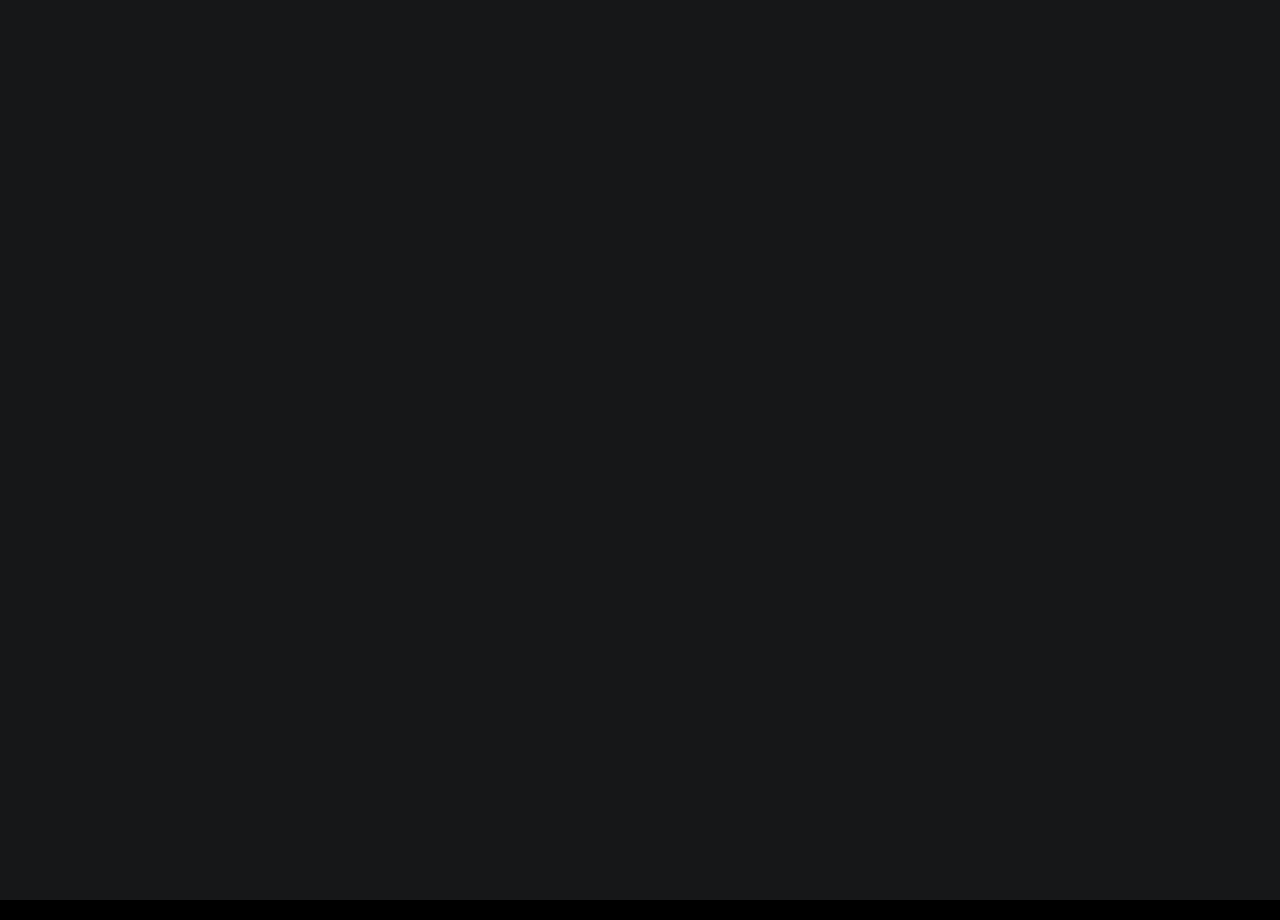
<file: contact/index.html>
<!DOCTYPE html>
<html lang="en">
  <head>
    <meta charset="utf-8" />
    <meta content="width=device-width, initial-scale=1.0" name="viewport" />

    <title>Contact US - IETE-TCET</title>
    <meta content="Reach out to IETE-TCET for any queries or their support, or collaboration." name="description" />
    <meta content="IETE-TCET's Contact" name="IETE-TCET-Contact" />

    <!-- Favicons -->
    <link href="./../assets/img/iete-logo.jpeg" rel="icon" />
    <link href="./../assets/img/apple-touch-icon.png" rel="apple-touch-icon" />

    <!-- Google Fonts -->
    <link rel="preconnect" href="https://fonts.googleapis.com" />
    <link rel="preconnect" href="https://fonts.gstatic.com" crossorigin />
    <link
      href="https://fonts.googleapis.com/css2?family=Open+Sans:ital,wght@0,300;0,400;0,500;0,600;0,700;1,300;1,400;1,600;1,700&family=Inter:ital,wght@0,300;0,400;0,500;0,600;0,700;1,300;1,400;1,500;1,600;1,700&family=Cardo:ital,wght@0,400;0,700;1,400&display=swap"
      rel="stylesheet"
    />

    <!-- Vendor CSS Files -->
    <link
      href="./../assets/vendor/bootstrap/css/bootstrap.min.css"
      rel="stylesheet"
    />
    <link
      href="./../assets/vendor/bootstrap-icons/bootstrap-icons.css"
      rel="stylesheet"
    />
    <link href="./../assets/vendor/swiper/swiper-bundle.min.css" rel="stylesheet" />
    <link
      href="./../assets/vendor/glightbox/css/glightbox.min.css"
      rel="stylesheet"
    />
    <link href="./../assets/vendor/aos/aos.css" rel="stylesheet" />

    <!-- Template Main CSS File -->
    <link href="./../assets/css/main.css" rel="stylesheet" />
  </head>

  <body>
    <!-- ======= Header ======= -->
    <header
      id="header"
      class="header d-flex align-items-center fixed-top bg-white"
      style="padding: 0; height: 5rem"
    >
      <div
        class="container-fluid d-flex align-items-center justify-content-between"
      >
        <a
          href="../index.html"
          class="logo d-flex align-items-center me-auto me-lg-0 height: 20rem;"
        >
          <img
            src="././../assets/img/logo.png "
            style="margin-left: 2rem; max-height: 60px"
            alt="logo"
          />
        </a>

        <nav id="navbar" class="navbar">
          <ul>
            <li><a href="../index.html" class="active text-dark">Home</a></li>
            <li><a href="./../about/" class="text-dark">About</a></li>
            <li><a href="./../event/" class="text-dark">Event</a></li> 
            <li><a href="./../gallery/" class="text-dark">Gallery</a></li>
            <li><a href="./../contact/" class="text-dark">Contact</a></li>
          </ul>
        </nav>

        <div class="header-social-links">
        
          <a href="https://instagram.com/iete_tcet?igshid=YmMyMTA2M2Y=" class="instagram text-dark"><i class="bi bi-instagram"></i></a>
     
        </div>
        <i class="mobile-nav-toggle mobile-nav-show bi bi-list"></i>
        <i class="mobile-nav-toggle mobile-nav-hide d-none bi bi-x"></i>
      </div>
    </header>
    <!-- End Header -->

    <main id="main" data-aos="fade" data-aos-delay="1500">
      <!-- ======= End Page Header ======= -->
      <div class="page-header d-flex align-items-center">
        <div class="container position-relative">
          <div class="row d-flex justify-content-center">
            <div class="col-lg-6 text-center">
              <h2>Contact</h2>
              <h5>Want to tell us something?</h5>
              <h5>PLEASE CONTACT US!</h5>
            </div>
          </div>
        </div>
      </div>
      <!-- End Page Header -->

      <!-- ======= Contact Section ======= -->
      <section id="contact" class="contact">
        <div class="container">
          <div class="row gy-4 justify-content-center">
            <div class="col-lg-3">
              <div class="info-item d-flex">
                <i class="bi bi-geo-alt flex-shrink-0"></i>
                <div>
                  <h4>Location:</h4>
                  <p>
                    A-Block, Thakur Educational Campus, Shyamnarayan Thakur
                    Marg, Thakur Village, Kandivali East, Mumbai, Maharashtra -
                    400101
                  </p>
                </div>
              </div>
            </div>
            <!-- End Info Item -->

            <div class="col-lg-3">
              <div class="info-item d-flex">
                <i class="bi bi-envelope flex-shrink-0"></i>
                <div>
                  <h4>Email:</h4>
                  <p>iete@tcetmumbai.in</p>
                </div>
              </div>
            </div>
            <!-- End Info Item -->

            <div class="col-lg-3">
              <div class="info-item d-flex">
                <i class="bi bi-phone flex-shrink-0"></i>
                <div>
                  <h4>Call:</h4>
                  <p>+91 7028366774</p>
                </div>
              </div>
            </div>
            <!-- End Info Item -->
          </div>

          <div class="row justify-content-center mt-4">
            <div class="col-lg-9">
              <!-- <form
                action="forms/contact.php"
                method="post"
                role="form"
                class="php-email-form"
              > -->
              <form action="https://formspree.io/f/xrgvrpwv" class="php-email-form" method="post">
                <div class="row">
                  <div class="col-md-6 form-group">
                    <input
                      type="text"
                      name="name"
                      class="form-control"
                      id="name"
                      placeholder="Your Name"
                      required
                    />
                  </div>
                  <div class="col-md-6 form-group mt-3 mt-md-0">
                    <input
                      type="email"
                      class="form-control"
                      name="email"
                      id="email"
                      placeholder="Your Email"
                      required
                    />
                  </div>
                </div>
                <div class="form-group mt-3">
                  <input
                    type="text"
                    class="form-control"
                    name="subject"
                    id="subject"
                    placeholder="Subject"
                    required
                  />
                </div>
                <div class="form-group mt-3">
                  <textarea
                    class="form-control"
                    name="message"
                    rows="5"
                    placeholder="Message"
                    required
                  ></textarea>
                </div>
                <div class="my-3">
                  <div class="loading">Loading</div>
                  <div class="error-message"></div>
                  <div class="sent-message">
                    Your message has been sent. Thank you!
                  </div>
                </div>
                <div class="text-center">
                  <button type="submit">Send Message</button>
                </div>
              </form>
            </div>
            <!-- End Contact Form -->
          </div>
        </div>
      </section>
      <!-- End Contact Section -->
    </main>
    <!-- End #main -->

      <!-- ======= Footer ======= -->
  <footer id="footer" class="footer">
    <div class="container">
      <div class="copyright">
        &copy; Copyright <strong><span>IETE TCET</span></strong>. All Rights Reserved
      </div>
    </div>
  </footer><!-- End Footer -->

    <a
      href="#"
      class="scroll-top d-flex align-items-center justify-content-center"
      ><i class="bi bi-arrow-up-short"></i
    ></a>

    <div id="preloader">
      <div class="line"></div>
    </div>

    <!-- Vendor JS Files -->
    <script src="./../assets/vendor/bootstrap/js/bootstrap.bundle.min.js"></script>
    <script src="./../assets/vendor/swiper/swiper-bundle.min.js"></script>
    <script src="./../assets/vendor/glightbox/js/glightbox.min.js"></script>
    <script src="./../assets/vendor/aos/aos.js"></script>
    <script src="./../assets/vendor/php-email-form/validate.js"></script>

    <!-- Template Main JS File -->
    <script src="./../assets/js/main.js"></script>
  </body>
</html>
</file>
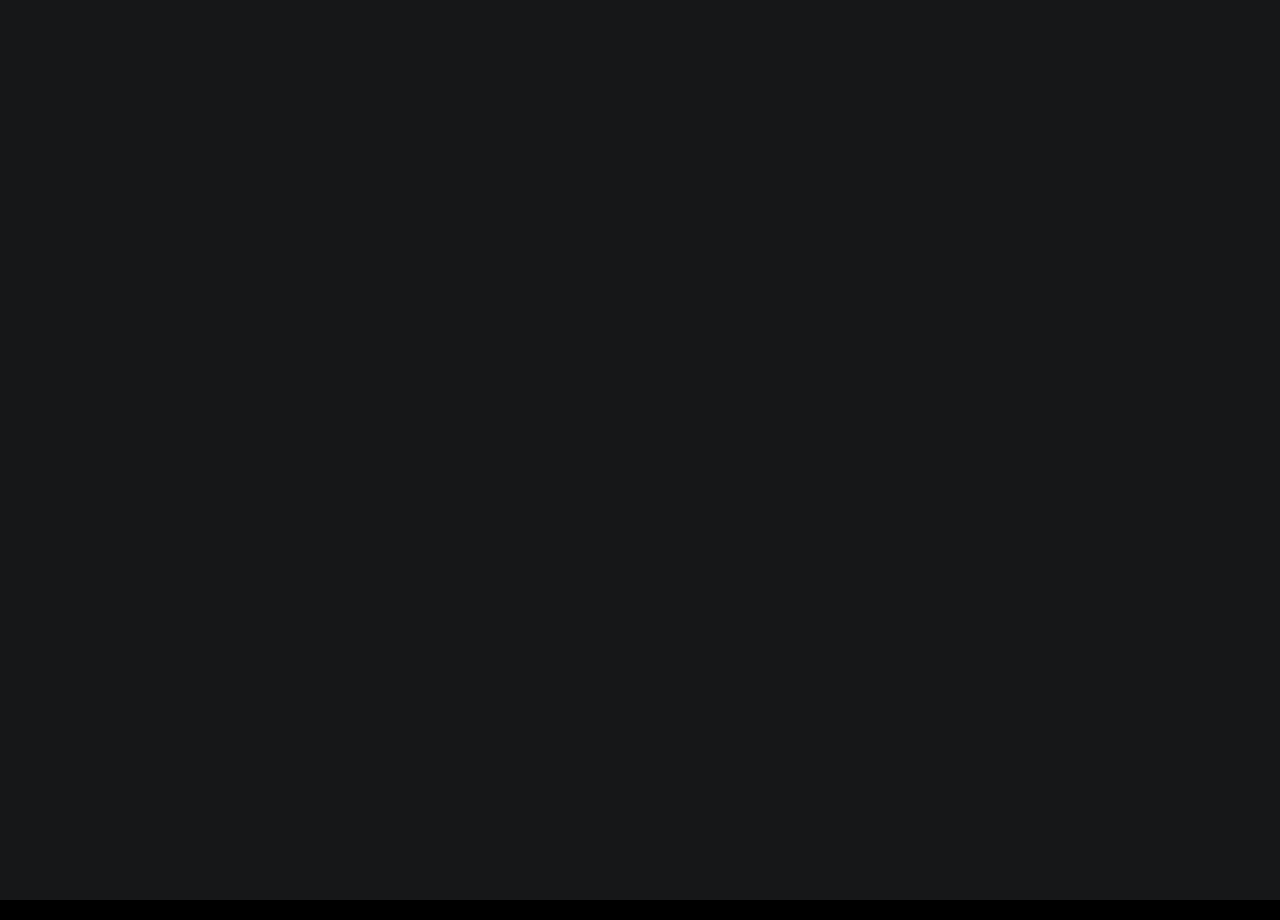
<file: contact.html>
<!DOCTYPE html>
<html lang="en">
  <head>
    <meta charset="utf-8" />
    <meta content="width=device-width, initial-scale=1.0" name="viewport" />

    <title>IETE</title>
    <meta content="" name="description" />
    <meta content="" name="keywords" />

    <!-- Favicons -->
    <link href="./assets/img/iete-logo.jpeg" rel="icon" />
    <link href="assets/img/apple-touch-icon.png" rel="apple-touch-icon" />

    <!-- Google Fonts -->
    <link rel="preconnect" href="https://fonts.googleapis.com" />
    <link rel="preconnect" href="https://fonts.gstatic.com" crossorigin />
    <link
      href="https://fonts.googleapis.com/css2?family=Open+Sans:ital,wght@0,300;0,400;0,500;0,600;0,700;1,300;1,400;1,600;1,700&family=Inter:ital,wght@0,300;0,400;0,500;0,600;0,700;1,300;1,400;1,500;1,600;1,700&family=Cardo:ital,wght@0,400;0,700;1,400&display=swap"
      rel="stylesheet"
    />

    <!-- Vendor CSS Files -->
    <link
      href="assets/vendor/bootstrap/css/bootstrap.min.css"
      rel="stylesheet"
    />
    <link
      href="assets/vendor/bootstrap-icons/bootstrap-icons.css"
      rel="stylesheet"
    />
    <link href="assets/vendor/swiper/swiper-bundle.min.css" rel="stylesheet" />
    <link
      href="assets/vendor/glightbox/css/glightbox.min.css"
      rel="stylesheet"
    />
    <link href="assets/vendor/aos/aos.css" rel="stylesheet" />

    <!-- Template Main CSS File -->
    <link href="assets/css/main.css" rel="stylesheet" />
  </head>

  <body>
    <!-- ======= Header ======= -->
    <header
      id="header"
      class="header d-flex align-items-center fixed-top bg-white"
      style="padding: 0; height: 5rem"
    >
      <div
        class="container-fluid d-flex align-items-center justify-content-between"
      >
        <a
          href="index.html"
          class="logo d-flex align-items-center me-auto me-lg-0 height: 20rem;"
        >
          <img
            src="./assets/img/logo.png "
            style="margin-left: 2rem; max-height: 60px"
            alt="logo"
          />
        </a>

        <nav id="navbar" class="navbar">
          <ul>
          <li><a href="index.html" class="text-dark">Home</a></li>
          <li><a href="about.html" class="text-dark">About</a></li>
          <li><a href="event.html" class="text-dark">Event</a></li>
          <li><a href="gallery.html" class="text-dark">Gallery</a></li>
          <li><a href="contact.html" class="text-dark">Contact</a></li>
          </ul>
        </nav>

        <div class="header-social-links">
        
          <a href="https://instagram.com/iete_tcet?igshid=YmMyMTA2M2Y=" class="instagram text-dark"><i class="bi bi-instagram"></i></a>
     
        </div>
        <i class="mobile-nav-toggle mobile-nav-show bi bi-list"></i>
        <i class="mobile-nav-toggle mobile-nav-hide d-none bi bi-x"></i>
      </div>
    </header>
    <!-- End Header -->

    <main id="main" data-aos="fade" data-aos-delay="1500">
      <!-- ======= End Page Header ======= -->
      <div class="page-header d-flex align-items-center">
        <div class="container position-relative">
          <div class="row d-flex justify-content-center">
            <div class="col-lg-6 text-center">
              <h2>Contact</h2>
              <h5>Want to tell us something?</h5>
              <h5>PLEASE CONTACT US!</h5>
            </div>
          </div>
        </div>
      </div>
      <!-- End Page Header -->

      <!-- ======= Contact Section ======= -->
      <section id="contact" class="contact">
        <div class="container">
          <div class="row gy-4 justify-content-center">
            <div class="col-lg-3">
              <div class="info-item d-flex">
                <i class="bi bi-geo-alt flex-shrink-0"></i>
                <div>
                  <h4>Location:</h4>
                  <p>
                    A-Block, Thakur Educational Campus, Shyamnarayan Thakur
                    Marg, Thakur Village, Kandivali East, Mumbai, Maharashtra -
                    400101
                  </p>
                </div>
              </div>
            </div>
            <!-- End Info Item -->

            <div class="col-lg-3">
              <div class="info-item d-flex">
                <i class="bi bi-envelope flex-shrink-0"></i>
                <div>
                  <h4>Email:</h4>
                  <p>iete@tcetmumbai.in</p>
                </div>
              </div>
            </div>
            <!-- End Info Item -->

            <div class="col-lg-3">
              <div class="info-item d-flex">
                <i class="bi bi-phone flex-shrink-0"></i>
                <div>
                  <h4>Call:</h4>
                  <p>+91 7028366774</p>
                </div>
              </div>
            </div>
            <!-- End Info Item -->
          </div>

          <div class="row justify-content-center mt-4">
            <div class="col-lg-9">
              <!-- <form
                action="forms/contact.php"
                method="post"
                role="form"
                class="php-email-form"
              > -->
              <form action="https://formspree.io/f/xrgvrpwv" class="php-email-form" method="post">
                <div class="row">
                  <div class="col-md-6 form-group">
                    <input
                      type="text"
                      name="name"
                      class="form-control"
                      id="name"
                      placeholder="Your Name"
                      required
                    />
                  </div>
                  <div class="col-md-6 form-group mt-3 mt-md-0">
                    <input
                      type="email"
                      class="form-control"
                      name="email"
                      id="email"
                      placeholder="Your Email"
                      required
                    />
                  </div>
                </div>
                <div class="form-group mt-3">
                  <input
                    type="text"
                    class="form-control"
                    name="subject"
                    id="subject"
                    placeholder="Subject"
                    required
                  />
                </div>
                <div class="form-group mt-3">
                  <textarea
                    class="form-control"
                    name="message"
                    rows="5"
                    placeholder="Message"
                    required
                  ></textarea>
                </div>
                <div class="my-3">
                  <div class="loading">Loading</div>
                  <div class="error-message"></div>
                  <div class="sent-message">
                    Your message has been sent. Thank you!
                  </div>
                </div>
                <div class="text-center">
                  <button type="submit">Send Message</button>
                </div>
              </form>
            </div>
            <!-- End Contact Form -->
          </div>
        </div>
      </section>
      <!-- End Contact Section -->
    </main>
    <!-- End #main -->

      <!-- ======= Footer ======= -->
  <footer id="footer" class="footer">
    <div class="container">
      <div class="copyright">
        &copy; Copyright <strong><span>IETE TCET</span></strong>. All Rights Reserved
      </div>
    </div>
  </footer><!-- End Footer -->

    <a
      href="#"
      class="scroll-top d-flex align-items-center justify-content-center"
      ><i class="bi bi-arrow-up-short"></i
    ></a>

    <div id="preloader">
      <div class="line"></div>
    </div>

    <!-- Vendor JS Files -->
    <script src="assets/vendor/bootstrap/js/bootstrap.bundle.min.js"></script>
    <script src="assets/vendor/swiper/swiper-bundle.min.js"></script>
    <script src="assets/vendor/glightbox/js/glightbox.min.js"></script>
    <script src="assets/vendor/aos/aos.js"></script>
    <script src="assets/vendor/php-email-form/validate.js"></script>

    <!-- Template Main JS File -->
    <script src="assets/js/main.js"></script>
  </body>
</html>
</file>
<file: assets/css/main.css>
/**
* Template Name: PhotoFolio
* Updated: Mar 10 2023 with Bootstrap v5.2.3
* Template URL: https://bootstrapmade.com/photofolio-bootstrap-photography-website-template/
* Author: BootstrapMade.com
* License: https://bootstrapmade.com/license/
*/

/*--------------------------------------------------------------
# Set main reusable colors and fonts using CSS variables
# Learn more about CSS variables at https://developer.mozilla.org/en-US/docs/Web/CSS/Using_CSS_custom_properties
--------------------------------------------------------------*/
/* Fonts */
:root {
  --font-default: "Open Sans", system-ui, -apple-system, "Segoe UI", Roboto,
    "Helvetica Neue", Arial, "Noto Sans", "Liberation Sans", sans-serif,
    "Apple Color Emoji", "Segoe UI Emoji", "Segoe UI Symbol", "Noto Color Emoji";
  --font-primary: "Inter", sans-serif;
  --font-secondary: "Cardo", sans-serif;
}

/* Colors */
:root {
  --color-default: #fafafa;
  --color-primary: #313163;
  --color-secondary: #161718;
}

/* Smooth scroll behavior */
:root {
  scroll-behavior: smooth;
}

/*--------------------------------------------------------------
# General
--------------------------------------------------------------*/
body {
  font-family: var(--font-default);
  color: var(--color-default);
  background-color: #000;
}

a {
  color: var(--color-primary);
  text-decoration: none;
}

a:hover {
  
  transform: scale(1.1);
  text-decoration: none;
}

h1,
h2,
h3,
h4,
h5,
h6 {
  font-family: var(--font-primary);
}

/*--------------------------------------------------------------
# Sections & Section Header
--------------------------------------------------------------*/
.section-header {
  padding-bottom: 40px;
}

.section-header h2 {
  font-size: 14px;
  font-weight: 500;
  padding: 0;
  line-height: 1px;
  margin: 0 0 5px 0;
  letter-spacing: 2px;
  text-transform: uppercase;
  color: rgba(255, 255, 255, 0.6);
  font-family: var(--font-primary);
}

.section-header h2::after {
  content: "";
  width: 120px;
  height: 1px;
  display: inline-block;
  background: #4d4dab;
  margin: 4px 10px;
}

.section-header p {
  margin: 0;
  margin: 0;
  font-size: 36px;
  font-weight: 700;
  font-family: var(--font-secondary);
  color: #fff;
}

/*--------------------------------------------------------------
# Page Header
--------------------------------------------------------------*/
.page-header {
  padding: 120px 0 60px 0;
  min-height: 30vh;
  position: relative;
}

.page-header h2 {
  font-size: 56px;
  font-weight: 500;
  color: #fff;
  font-family: var(--font-secondary);
}

@media (max-width: 768px) {
  .page-header h2 {
    font-size: 36px;
  }
}

.page-header p {
  color: rgba(255, 255, 255, 0.8);
}

.page-header .cta-btn {
  font-family: var(--font-primary);
  font-weight: 400;
  font-size: 14px;
  display: inline-block;
  padding: 12px 40px;
  border-radius: 4px;
  letter-spacing: 1px;
  text-transform: uppercase;
  transition: 0.3s;
  color: #fff;
  background: var(--color-primary);
}
.cta-btn {
  font-family: var(--font-primary);
  font-weight: 400;
  font-size: 14px;
  display: inline-block;
  padding: 12px 40px;
  border-radius: 4px;
  letter-spacing: 1px;
  text-transform: uppercase;
  transition: 0.3s;
  color: #fff;
  background: var(--color-primary);
}

.page-header .cta-btn:hover {
  background: #313163;
}

/*--------------------------------------------------------------
# Scroll top button
--------------------------------------------------------------*/
.scroll-top {
  position: fixed;
  visibility: hidden;
  opacity: 0;
  right: 15px;
  bottom: -15px;
  z-index: 99999;
  background: var(--color-primary);
  width: 44px;
  height: 44px;
  border-radius: 50px;
  transition: all 0.4s;
}

.scroll-top i {
  font-size: 24px;
  color: #fff;
  line-height: 0;
}

.scroll-top:hover {
  background: #4d4dab;
  color: #fff;
}

.scroll-top.active {
  visibility: visible;
  opacity: 1;
  bottom: 15px;
}

/*--------------------------------------------------------------
# Preloader
--------------------------------------------------------------*/
#preloader {
  display: flex;
  position: fixed;
  inset: 0;
  width: 100%;
  height: 100vh;
  z-index: 99999;
}

#preloader:before,
#preloader:after {
  content: "";
  background-color: var(--color-secondary);
  position: absolute;
  inset: 0;
  width: 50%;
  height: 100%;
  transition: all 0.3s ease 0s;
  z-index: -1;
}

#preloader:after {
  left: auto;
  right: 0;
}

#preloader .line {
  position: relative;
  overflow: hidden;
  margin: auto;
  width: 1px;
  height: 280px;
  transition: all 0.8s ease 0s;
}

#preloader .line:before {
  content: "";
  position: absolute;
  background-color: #fff;
  left: 0;
  top: 50%;
  width: 1px;
  height: 0%;
  transform: translateY(-50%);
  animation: lineincrease 1000ms ease-in-out 0s forwards;
}

#preloader .line:after {
  content: "";
  position: absolute;
  background-color: #999;
  left: 0;
  top: 0;
  width: 1px;
  height: 100%;
  transform: translateY(-100%);
  animation: linemove 1200ms linear 0s infinite;
  animation-delay: 2000ms;
}

#preloader.loaded .line {
  opacity: 0;
  height: 100% !important;
}

#preloader.loaded .line:after {
  opacity: 0;
}

#preloader.loaded:before,
#preloader.loaded:after {
  animation: preloaderfinish 300ms ease-in-out 500ms forwards;
}

@keyframes lineincrease {
  0% {
    height: 0%;
  }

  100% {
    height: 100%;
  }
}

@keyframes linemove {
  0% {
    transform: translateY(200%);
  }

  100% {
    transform: translateY(-100%);
  }
}

@keyframes preloaderfinish {
  0% {
    width: 5 0%;
  }

  100% {
    width: 0%;
  }
}

/*--------------------------------------------------------------
# Header
--------------------------------------------------------------*/
.header {
  transition: all 0.5s;
  z-index: 997;
  padding: 30px 0;
  background-color: #000;
}

.header .logo {
  transition: 0.3s;
}

.header .logo img {
  max-height: 40px;
  margin-right: 8px;
}

.header .logo h1 {
  font-size: 32px;
  margin: 0;
  font-weight: 400;
  color: #fff;
  font-family: var(--font-secondary);
}

.header .logo i {
  font-size: 32px;
  margin-right: 8px;
  line-height: 0;
}

@media (max-width: 575px) {
  .header .logo h1 {
    font-size: 26px;
  }

  .header .logo i {
    font-size: 24px;
  }
}

.header .header-social-links {
  padding-right: 15px;
}

.header .header-social-links a {
  color: rgba(255, 255, 255, 0.5);
  padding-left: 15px;
  display: inline-block;
  line-height: 0px;
  transition: 0.3s;
  font-size: 16px;
}

.header .header-social-links a:hover {
  color: #fff;
}

@media (max-width: 575px) {
  .header .header-social-links a {
    padding-left: 5px;
  }
}

/*--------------------------------------------------------------
# Desktop Navigation
--------------------------------------------------------------*/
@media (min-width: 1280px) {
  .navbar {
    padding: 0;
  }

  .navbar ul {
    margin: 0;
    padding: 0;
    display: flex;
    list-style: none;
    align-items: center;
  }

  .navbar li {
    position: relative;
  }

  .navbar a,
  .navbar a:focus {
    display: flex;
    align-items: center;
    justify-content: space-between;
    padding: 10px 0 10px 30px;
    font-family: var(--font-primary);
    text-transform: uppercase;
    letter-spacing: 1px;
    font-size: 13px;
    font-weight: 400;
    color: rgba(255, 255, 255, 0.5);
    white-space: nowrap;
    transition: 0.3s;
  }

  .navbar a i,
  .navbar a:focus i {
    font-size: 12px;
    line-height: 0;
    margin-left: 5px;
  }

  .navbar a:hover,
  .navbar .active,
  .navbar .active:focus,
  .navbar li:hover > a {
    color: #fff;
  }

  .navbar .dropdown ul {
    display: block;
    position: absolute;
    left: 14px;
    top: calc(100% + 30px);
    margin: 0;
    padding: 10px 0;
    z-index: 99;
    opacity: 0;
    visibility: hidden;
    background: var(--color-secondary);
    transition: 0.3s;
    border-radius: 4px;
  }

  .navbar .dropdown ul li {
    min-width: 200px;
  }

  .navbar .dropdown ul a {
    padding: 10px 20px;
    font-size: 15px;
    text-transform: none;
    font-weight: 400;
  }

  .navbar .dropdown ul a i {
    font-size: 12px;
  }

  .navbar .dropdown ul a:hover,
  .navbar .dropdown ul .active:hover,
  .navbar .dropdown ul li:hover > a {
    color: #fff;
  }

  .navbar .dropdown:hover > ul {
    opacity: 1;
    top: 100%;
    visibility: visible;
  }

  .navbar .dropdown .dropdown ul {
    top: 0;
    left: calc(100% - 30px);
    visibility: hidden;
  }

  .navbar .dropdown .dropdown:hover > ul {
    opacity: 1;
    top: 0;
    left: 100%;
    visibility: visible;
  }
}

@media (min-width: 1280px) and (max-width: 1366px) {
  .navbar .dropdown .dropdown ul {
    left: -90%;
  }

  .navbar .dropdown .dropdown:hover > ul {
    left: -100%;
  }
}

@media (min-width: 1280px) {
  .mobile-nav-show,
  .mobile-nav-hide {
    display: none;
  }
}

/*--------------------------------------------------------------
# Mobile Navigation
--------------------------------------------------------------*/
@media (max-width: 1279px) {
  .navbar {
    position: fixed;
    top: 0;
    right: -100%;
    width: 100%;
    max-width: 400px;
    bottom: 0;
    transition: 0.3s;
    z-index: 9997;
  }

  .navbar ul {
    position: absolute;
    inset: 0;
    padding: 50px 0 10px 0;
    margin: 0;
    background: rgba(0, 0, 0, 0.9);
    overflow-y: auto;
    transition: 0.3s;
    z-index: 9998;
  }

  .navbar a,
  .navbar a:focus {
    display: flex;
    align-items: center;
    justify-content: space-between;
    padding: 10px 20px;
    font-family: var(--font-primary);
    font-size: 13px;
    text-transform: uppercase;
    font-weight: 400;
    color: white;
    letter-spacing: 1px;
    white-space: nowrap;
    transition: 0.3s;
  }

  .navbar a i,
  .navbar a:focus i {
    font-size: 12px;
    line-height: 0;
    margin-left: 5px;
  }

  .navbar a:hover,
  .navbar .active,
  .navbar .active:focus,
  .navbar li:hover > a {
    color: #fff;
  }

  .navbar .dropdown ul,
  .navbar .dropdown .dropdown ul {
    position: static;
    display: none;
    padding: 10px 0;
    margin: 10px 20px;
    transition: all 0.5s ease-in-out;
    border: 1px solid black;
  }

  .navbar .dropdown > .dropdown-active,
  .navbar .dropdown .dropdown > .dropdown-active {
    display: block;
  }
  .bi-instagram{
    color: black;
  }

  .mobile-nav-show {
    color:black;
    font-size: 28px;
    cursor: pointer;
    line-height: 0;
    transition: 0.5s;
    z-index: 9999;
    margin: 0 10px 0 10px;
  }

  .mobile-nav-hide {
    color: #fff;
    font-size: 32px;
    cursor: pointer;
    line-height: 0;
    transition: 0.5s;
    position: fixed;
    right: 20px;
    top: 20px;
    z-index: 9999;
  }

  .mobile-nav-active {
    overflow: hidden;
  }

  .mobile-nav-active .navbar {
    right: 0;
  }
  .text-dark{
    --bs-text-opacity: 1;
    color: rgba(var(--bs-light-rgb),var(--bs-text-opacity))!important;
  }

  .mobile-nav-active .navbar:before {
    content: "";
    position: fixed;
    inset: 0;
    background: rgba(22, 23, 24, 0.8);
    z-index: 9996;
  }
}

/*--------------------------------------------------------------
# About Section
--------------------------------------------------------------*/

#bg-video{
  position: absolute;
  width: 100%;
  height: 100vh;
opacity: 0.2;
  background: url('https://gifdb.com/images/file/data-circuit-background-jigp4xxr9jq22ivb.gif');
}
#bg-video::before{
  content: "";
background: url('assets/video/Data Circuit Background.gif');
}

.about .content h2 {
  font-weight: 700;
  font-size: 24px;
  color: var(--color-primary);
}

.about .content ul {
  list-style: none;
  padding: 0;
}

.about .content ul li {
  margin-bottom: 20px;
  display: flex;
  align-items: center;
}

.about .content ul strong {
  margin-right: 10px;
}

.about .content ul i {
  font-size: 16px;
  margin-right: 5px;
  color: var(--color-primary);
  line-height: 0;
}

/*--------------------------------------------------------------
# Testimonials Section
--------------------------------------------------------------*/
.testimonials {
  margin-top: 80px;
}

.testimonials .testimonial-item {
  box-sizing: content-box;
  padding: 30px;
  margin: 40px 30px;
  background: var(--color-secondary);
  min-height: 320px;
  display: flex;
  flex-direction: column;
  text-align: center;
  transition: 0.3s;
}

.testimonials .testimonial-item .stars {
  margin-bottom: 15px;
}

.testimonials .testimonial-item .stars i {
  color: #ffc107;
  margin: 0 1px;
}

.testimonials .testimonial-item .testimonial-img {
  width: 200px;
  border-radius: 50%;
  border: 5px solid #474a4d;
  margin: 0 auto;
}

.testimonials .testimonial-item h3 {
  font-size: 18px;
  font-weight: bold;
  margin: 10px 0 5px 0;
  color: #fff;
}

.testimonials .testimonial-item h4 {
  font-size: 14px;
  color: rgba(255, 255, 255, 0.5);
  margin: 0;
}

.testimonials .testimonial-item p {
  font-style: italic;
  margin: 0 auto 15px auto;

  border-bottom: 1px solid #313163;
}

.testimonials .swiper-pagination {
  margin-top: 20px;
  position: relative;
}

.testimonials .swiper-pagination .swiper-pagination-bullet {
  width: 12px;
  height: 12px;
  background-color: rgba(255, 255, 255, 0.2);
  opacity: 1;
}

.testimonials .swiper-pagination .swiper-pagination-bullet-active {
  background-color:#313163;
}

.testimonials .swiper-slide {
  opacity: 0.3;
}

@media (max-width: 1199px) {
  .testimonials .swiper-slide-active {
    opacity: 1;
  }

  .testimonials .swiper-pagination {
    margin-top: 0;
  }

  .testimonials .testimonial-item {
    margin: 40px 20px;
  }
}

@media (min-width: 1200px) {
  .testimonials .swiper-slide-next {
    opacity: 1;
    transform: scale(1.12);
  }
}

/*--------------------------------------------------------------
# Pricing Section
--------------------------------------------------------------*/
.gallery {
  margin-top: 40px;
}

.gallery .gallery-item {
  position: relative;
  overflow: hidden;
  border-radius: 10px;
}

.gallery .gallery-item img {
  transition: 0.3s;
}

.gallery .gallery-links {
  position: absolute;
  inset: 0;
  opacity: 0;
  transition: all ease-in-out 0.3s;
  background: rgba(0, 0, 0, 0.6);
  z-index: 3;
}

.gallery .gallery-links .preview-link,
.gallery .gallery-links .details-link {
  font-size: 20px;
  color: rgba(255, 255, 255, 0.5);
  transition: 0.3s;
  line-height: 1.2;
  margin: 30px 8px 0 8px;
}

.gallery .gallery-links .preview-link:hover,
.gallery .gallery-links .details-link:hover {
  color: #fff;
}

.gallery .gallery-links .details-link {
  font-size: 30px;
  line-height: 0;
}

.gallery .gallery-item:hover .gallery-links {
  opacity: 1;
}

.gallery .gallery-item:hover .preview-link,
.gallery .gallery-item:hover .details-link {
  margin-top: 0;
}

.gallery .gallery-item:hover img {
  transform: scale(1.1);
}

.glightbox-clean .gslide-description {
  background: #222425;
}

.glightbox-clean .gslide-title {
  color: rgba(255, 255, 255, 0.8);
  margin: 0;
}

/*--------------------------------------------------------------
# Gallery Single Section
--------------------------------------------------------------*/
.gallery-single .portfolio-details-slider img {
  width: 100%;
}

.gallery-single
  .portfolio-details-slider
  .swiper-pagination
  .swiper-pagination-bullet {
  width: 12px;
  height: 12px;
  background-color: rgba(255, 255, 255, 0.7);
  opacity: 1;
}

.gallery-single
  .portfolio-details-slider
  .swiper-pagination
  .swiper-pagination-bullet-active {
  background-color: var(--color-primary);
}

.gallery-single .swiper-button-prev,
.gallery-single .swiper-button-next {
  width: 48px;
  height: 48px;
}

.gallery-single .swiper-button-prev:after,
.gallery-single .swiper-button-next:after {
  color: rgba(255, 255, 255, 0.8);
  background-color: rgba(0, 0, 0, 0.2);
  font-size: 24px;
  border-radius: 50%;
  width: 48px;
  height: 48px;
  display: flex;
  align-items: center;
  justify-content: center;
  transition: 0.3s;
}

.gallery-single .swiper-button-prev:hover:after,
.gallery-single .swiper-button-next:hover:after {
  background-color: rgba(0, 0, 0, 0.6);
}

@media (max-width: 575px) {
  .gallery-single .swiper-button-prev,
  .gallery-single .swiper-button-next {
    display: none;
  }
}

.gallery-single .portfolio-info h3 {
  font-size: 22px;
  font-weight: 700;
  margin-bottom: 20px;
  padding-bottom: 20px;
  position: relative;
  font-family: var(--font-secondary);
}

.gallery-single .portfolio-info h3:after {
  content: "";
  position: absolute;
  display: block;
  width: 50px;
  height: 3px;
  background: var(--color-primary);
  left: 0;
  bottom: 0;
}

.gallery-single .portfolio-info ul {
  list-style: none;
  padding: 0;
  font-size: 15px;
}

.gallery-single .portfolio-info ul li {
  display: flex;
  flex-direction: column;
  padding-bottom: 15px;
}

.gallery-single .portfolio-info ul strong {
  text-transform: uppercase;
  font-weight: 400;
  color: #6b7075;
  font-size: 14px;
}

.gallery-single .portfolio-info .btn-visit {
  padding: 8px 40px;
  background: var(--color-primary);
  color: #fff;
  border-radius: 50px;
  transition: 0.3s;
}

.gallery-single .portfolio-info .btn-visit:hover {
  background: #2cbc85;
}

.gallery-single .portfolio-description h2 {
  font-size: 26px;
  font-weight: 700;
  margin-bottom: 20px;
  color: #fff;
  font-family: var(--font-secondary);
}

.gallery-single .portfolio-description p {
  padding: 0;
}

.gallery-single .portfolio-description .testimonial-item {
  padding: 30px 30px 0 30px;
  position: relative;
  background: var(--color-secondary);
  height: 100%;
  margin-bottom: 50px;
}

.gallery-single .portfolio-description .testimonial-item  {
  width: 90px;
  border-radius: 50px;
  border: 6px solid #2e3133;
  float: left;
  margin: 0 10px 0 0;
}

.gallery-single .portfolio-description .testimonial-item h3 {
  font-size: 18px;
  font-weight: bold;
  margin: 15px 0 5px 0;
  padding-top: 20px;
}

.gallery-single .portfolio-description .testimonial-item h4 {
  font-size: 14px;
  color: rgba(255, 255, 255, 0.6);
  margin: 0;
}

.gallery-single .portfolio-description .testimonial-item .quote-icon-left,
.gallery-single .portfolio-description .testimonial-item .quote-icon-right {
  color: #5bd9a9;
  font-size: 26px;
  line-height: 0;
}

.gallery-single .portfolio-description .testimonial-item .quote-icon-left {
  display: inline-block;
  left: -5px;
  position: relative;
}

.gallery-single .portfolio-description .testimonial-item .quote-icon-right {
  display: inline-block;
  right: -5px;
  position: relative;
  top: 10px;
  transform: scale(-1, -1);
}

.gallery-single .portfolio-description .testimonial-item p {
  font-style: italic;
  margin: 0 0 15px 0 0 0;
  padding: 0;
}



/*--------------------------------------------------------------
# Pricing Section
--------------------------------------------------------------*/
.pricing {
  margin-top: 80px;
}

.pricing .pricing-item {
  border-bottom: 1px dashed #474a4d;
  width: 100%;
  height: 100%;
  padding: 0 0 15px 0;
}

.pricing .pricing-item h3 {
  margin: 0;
  font-size: 18px;
  font-weight: 500;
  color: rgba(255, 255, 255, 0.6);
}

.pricing .pricing-item h4 {
  margin: 0;
  font-size: 16px;
}

/*--------------------------------------------------------------
# Contact Section
--------------------------------------------------------------*/
.contact .info-item + .info-item {
  margin-top: 40px;
}

.contact .info-item i {
  font-size: 20px;
  color: 'white';
  float: left;
  width: 44px;
  height: 44px;
  background: #313163;
  display: flex;
  justify-content: center;
  align-items: center;
  border-radius: 50px;
  transition: all 0.3s ease-in-out;
  margin-right: 15px;
}

.contact .info-item h4 {
  padding: 0;
  font-size: 20px;
  font-weight: 600;
  margin-bottom: 5px;
  color: rgba(255, 255, 255, 0.5);
}

.contact .info-item p {
  padding: 0;
  margin-bottom: 0;
  font-size: 14px;
  color: #fff;
}

.contact .info-item:hover i {
  background: var(--color-primary);
  color: #fff;
}

.contact .php-email-form {
  width: 100%;
}

.contact .php-email-form .form-group {
  padding-bottom: 8px;
}

.contact .php-email-form .error-message {
  display: none;
  color: #fff;
  background: #df1529;
  text-align: left;
  padding: 15px;
  font-weight: 600;
}

.contact .php-email-form .error-message br + br {
  margin-top: 25px;
}

.contact .php-email-form .sent-message {
  display: none;
  color: #fff;
  background: var(--color-primary);
  text-align: center;
  padding: 15px;
  font-weight: 600;
}

.contact .php-email-form .loading {
  display: none;
  background: var(--color-secondary);
  text-align: center;
  padding: 15px;
  color: rgba(255, 255, 255, 0.6);
}

.contact .php-email-form .loading:before {
  content: "";
  display: inline-block;
  border-radius: 50%;
  width: 24px;
  height: 24px;
  margin: 0 10px -6px 0;
  border: 3px solid var(--color-primary);
  border-top-color: var(--color-secondary);
  animation: animate-loading 1s linear infinite;
}

.contact .php-email-form input,
.contact .php-email-form textarea {
  border-radius: 4px;
  box-shadow: none;
  font-size: 14px;
  background-color: var(--color-secondary);
  border: 1px solid #2e3133;
  color: #fff;
}

.contact .php-email-form input {
  height: 44px;
}

.contact .php-email-form textarea {
  padding: 10px 12px;
}

.contact .php-email-form button[type="submit"] {
  background: var(--color-primary);
  border: 0;
  padding: 10px 35px;
  color: #fff;
  transition: 0.4s;
  border-radius: 4px;
}

.contact .php-email-form button[type="submit"]:hover {
  background: #313163;
}

@keyframes animate-loading {
  0% {
    transform: rotate(0deg);
  }

  100% {
    transform: rotate(360deg);
  }
}

/*--------------------------------------------------------------
# Hero Section
--------------------------------------------------------------*/
.hero {
  width: 100%;
  min-height: 100vh;
  
  background-size: cover;
  position: relative;
  padding: 140px 0 60px 0;
  background:  url("../img/bgImg copy.jpeg");
 
  background-size: cover;
  background-repeat: no-repeat;
  background-position: center top;
}
/* .hero::after {
  content: "";
  position: absolute;
opacity: 0.3;
  height: 100%;
  width: 100%;
  background: #0faaf7;
} */

.hero h2 {
  margin: 0 0 10px 0;
  font-size: 38px;
  font-weight: 700;
  color: #f8f8f8;
  font-family: var(--font-secondary);
}

.hero h2 span {
  position: relative;
  z-index: 1;
  padding: 0 5px;
  display: inline-block;
}

.hero h2 span:before {
  content: "";
  position: absolute;
  height: 50%;
  bottom: 0;
  left: 0;
  right: 0;
  background: var(--color-primary);
  z-index: -1;
}

.hero p {
  color: rgba(255, 255, 255, 0.6);
  margin-bottom: 30px;
  font-size: 18px;
}

.hero .btn-get-started {
  font-family: var(--font-primary);
  font-weight: 400;
  font-size: 14px;
  display: inline-block;
  padding: 12px 40px;
  border-radius: 4px;
  letter-spacing: 1px;
  text-transform: uppercase;
  transition: 0.3s;
  color: #fff;
  background: var(--color-primary);
}
.btn-get-started {
  font-family: var(--font-primary);
  font-weight: 400;
  font-size: 14px;
  display: inline-block;
  padding: 12px 40px;
  border-radius: 4px;
  letter-spacing: 1px;
  text-transform: uppercase;
  transition: 0.3s;
  color: #fff;
}

.hero .btn-get-started:hover {
  background: #4d4dab;
}

@media (max-width: 768px) {
  .hero h2 {
    font-size: 32px;
  }
}

/*--------------------------------------------------------------
# Footer
--------------------------------------------------------------*/
.footer {
  margin-top: 30px;
  padding: 30px 0;
  font-size: 14px;
  border-top: 1px solid rgba(255, 255, 255, 0.15);
}

.footer .copyright {
  text-align: center;
  color: rgba(255, 255, 255, 0.8);
}

.footer .credits {
  padding-top: 6px;
  text-align: center;
  font-size: 13px;
  color: rgba(255, 255, 255, 0.8);
}

.footer .credits a {
  color: var(--color-primary);
}


/* ---------events page----------- */
.col {
  /* border: 1px solid white; */
  width: 350px;
  height: 310px;
}
.flip-card {
  background-color: transparent;
  width: 350px;
  height: 300px;
  /* perspective: 1000px; */
}

.flip-card-inner {
  position: relative;
  width: 100%;

  height: 100%;
  margin-right: 20px;
  text-align: center;
  transition: transform 1.8s;
  transform-style: preserve-3d;

  box-shadow: 0 4px 8px 0 rgba(0, 0, 0, 0.2);
}

.flip-card:hover .flip-card-inner {
  transform: rotateY(180deg);
}

.flip-card-front,
.flip-card-back {
  position: absolute;
  width: 100%;
  height: 100%;
  -webkit-backface-visibility: hidden;
  backface-visibility: hidden;
  border-radius: 25px;
}
.flip-card-front img {
  border-radius: 25px;
  border: 2px solid white;
}

.flip-card-front {
  background-color: #bbb;
  color: black;
}

.flip-card-back {
  background-color: #020202;
  color: white;
  transform: rotateY(180deg);
  opacity: 0.8;
  border: 1px solid white;
}

.flip-card-back h3 {
  margin-top: 15px;
}
.flip-card-back h5 {
  margin-top: 15px;
}

.flip-card-back ul {
  margin-top: 10px;
}
.flip-card-back li {
  text-align: left;
  font-size: 14px;
}

/* Connect Section*/
.flexContainer1, .flexContainer2{
  display: flex;
  justify-content: center;
}
.flexContainer2{
  flex-wrap: wrap;
  gap: 1rem;
}
</file>
